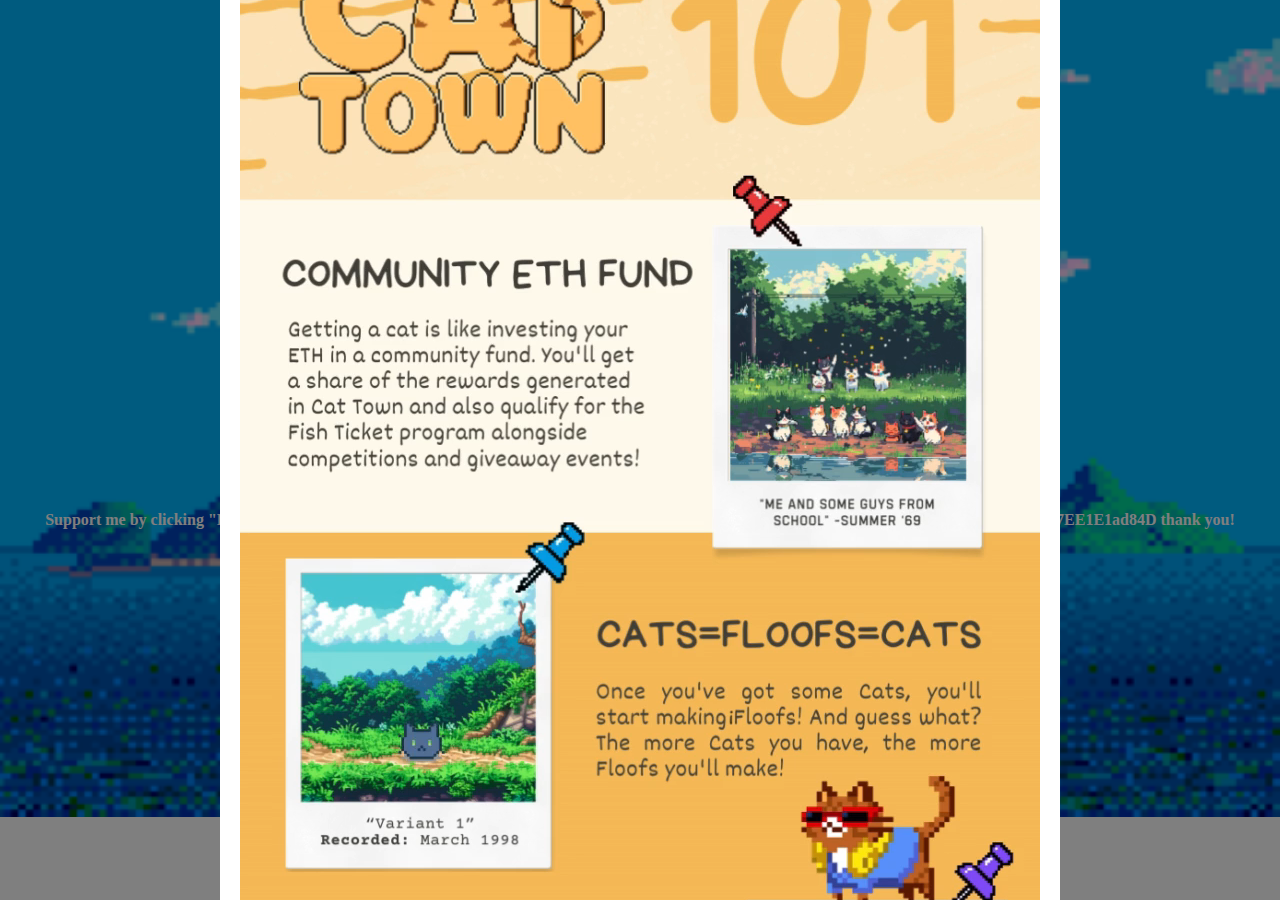
<file: index.html>
<!DOCTYPE html>
<html lang="en" dir="ltr">
  <head>
    <meta charset="utf-8">
    <title>Cat Town Calculator by cryptoji</title>
    <link rel="shortcut icon" href="caticon.ico">

    <!-- Bootstrap -->
    <link href="https://cdn.jsdelivr.net/npm/bootstrap@5.2.0-beta1/dist/css/bootstrap.min.css" rel="stylesheet" integrity="sha384-0evHe/X+R7YkIZDRvuzKMRqM+OrBnVFBL6DOitfPri4tjfHxaWutUpFmBp4vmVor" crossorigin="anonymous">
    <script src="https://cdn.jsdelivr.net/npm/bootstrap@5.2.0-beta1/dist/js/bootstrap.bundle.min.js" integrity="sha384-pprn3073KE6tl6bjs2QrFaJGz5/SUsLqktiwsUTF55Jfv3qYSDhgCecCxMW52nD2" crossorigin="anonymous"></script>
    <!-- CUSTOM CSS -->
    <link rel="stylesheet" href="styles.css">

    <!-- Font Awesome CDN -->
    <link rel="stylesheet" href="https://cdnjs.cloudflare.com/ajax/libs/font-awesome/5.15.4/css/all.min.css">

  </head>

  <body>
      

      <div class="container-fluid">
          <img class="logo" src="logo.png" alt="logo">
      </div>

      <div class="container-fluid">
        <div class="calc">
          <h1>💰Investment USD Amount💰</h1>
          <h6 id="ethprice" class="price">Loading ETH price...</h6>
          <h6 id="kibbleprice" class="price">Loading KIBBLE price...</h6>

          <input type="number" id="capital" name="capital" placeholder="Enter USD">
          <button type="button" class="btn btn-success ethroi-btn">Calculate</button>
  
          <h3 class="calclabel">Estimated ROI with ETH yield</h3>
          <h2 class="months">0x🥺</h2>
          <a href="kibble.html"><button type="button" class="btn btn-dark kibbleroi-btn">KIBBLE Calculator</button></a>
          <a href="https://cat.town/?ref=3c743b34354e343969343c6f4f38683a3f694e344e3a693a3c4d3e3f38343c3e3e693b4a4e353a394f3d" target="_blank"><button type="button" class="btn btn-primary play-btn">Play Now</button></a>

        </div>

        <p class="supportme">Support me by clicking "Play Now" to use my ref link or donate some ETH or KIBBLE 😻 to my BASE Wallet 0x28Dbe6312af1de04971F3f8243a527EE1E1ad84D</a> thank you!</p>

        <!-- Font Awesome icons with links -->
        <div class="social-icons">
          <a href="https://t.me/WelcomeToCatTown"><i class="fab fa-telegram"></i></a>
          <a href="https://x.com/CatTownBase"><i class="fab fa-twitter"></i></a>
          <a href="https://discord.gg/cattown"><i class="fab fa-discord"></i></a>
          <a href="https://docs.cat.town/"><i class="fas fa-book"></i></a>
          <p class="text-white"><strong>Cat Town Socials</strong></p>
        </div>

      </div>


      <!-- HOW TO PLAY MODAL -->
      <div class="modal" id="videoModal">
        <div class="modal-content">
          <video controls autoplay class="video" width="800" height="2200">
            <source src="101.mp4" type="video/mp4">
            Your browser does not support the video tag.
          </video>
          <button class="btn btn-danger" id="close">Close</button>
        </div>
      </div>

      <!-- Calc Result Pop up -->
      <div class="popup" id="popup">
        <h2>Estimated ETH Yield ROI</h2>
        <p>Cats: <span id="cats" class="boldtext"></span> </p>
        <p >FPS: <span id="fps" class="boldtext">1</span> floofs per second</p>
        <p >FPM: <span id="fpm" class="boldtext">1</span> floofs per minute</p>
        <p >FPH: <span id="fph" class="boldtext">1</span> floofs per hour</p>
        <p >CPH: <span id="cph" class="boldtext">1</span> cats per hour</p>
        <p >CPD: <span id="cpd" class="boldtext">1</span> cats per day</p>
        <p >ETH yield per day: <span id="epd" class="boldtext">1</span></p>
        <p >Estimated ROI in: <span id="roi" class="boldtext">1</span> month/s</p>
        <p >Estimated APY: <span id="apy" class="boldtext">1</span> %</p>
        <p><em>Note: This is only an initial estimation. Your ROI could vary depending on your in-game actions, whether you choose to combine or only sell floofs to realize your daily $ETH yield, and, of course, the overall health of the economy. Don't forget that <strong>$KIBBLE yield and event rewards are not included</strong> in this calculation.</em></p>

        <button class="btn btn-danger popup-close" onclick="closePopup()">Meow</button>
      </div>

   

    <script type="text/javascript" src="index.js"></script>
  </body>
</html>
</file>
<file: styles.css>
body {
  background-image: url("bg.png");
  background-size: cover;
  background-repeat: no-repeat;
  position: relative;
}

/* CATTOWN */


.calclabel{
  display: none;
}

.months{
  display: none;
}


.popup {
  display: none;
  position: fixed;
  top: 50%;
  left: 50%;
  transform: translate(-50%, -50%);
  background-color: #fff;
  padding: 20px;
  border: 1px solid #ccc;
  box-shadow: 0 0 10px rgba(0, 0, 0, 0.1);
  z-index: 1000;
}


/* CATTOWN */

input {
  text-align: center;
  font-size: 1.5rem;
  margin: 1rem 0;
}

.ethroi-btn {
  display: block !important;
  margin: 0 auto 1rem;
}

.th-btn {
  display: block !important;
  margin: 0 auto 1rem;
}

.ms-btn {
  position: absolute;
  right: 10px;
  bottom: 10px;
}

.kibbleroi-btn {
  position: absolute;
  left: 10px;
  bottom: 10px;
}

.play-btn {
  position: absolute;
  right: 10px;
  bottom: 10px;
}

.container-fluid{
  text-align: center;
}

.calc {
  position: relative;
  background-color: #DDDDDD;
  margin: 1% 25%;
  border-radius: 10px;
  padding: 2% 5%;
}

.logo {
  width: 50%;
  height: auto;
}

@media (max-width: 730px){
  input{
    font-size: 1rem;
  }

  .ms-btn {
    position: static;
    margin: 5px 0 ;
  }

  .kibbleroi-btn {
    position: static;
    margin: 5px 0 ;
  }

  .play-btn {
    position: static;
    margin: 5px 0 ;
  }

}

@media (max-width: 1000px){

  .logo {
    width: 60%;
    height: auto;
  }

}


.supportme{
  text-align: center;
  font-weight: bold;
  color: white;
  margin-top: 10px;
}


.popup-close {
  float: right; 
}

.boldtext{
 font-weight: bold;
}




/* HOW TO PLAY 101 MODAL */

.modal {
  display: none;
  position: fixed;
  top: 0;
  left: 0;
  width: 100%;
  height: 100%;
  background-color: rgba(0, 0, 0, 0.5);
  z-index: 1000;
}

.modal-content {
  position: absolute;
  top: 110%; 
  left: 50%;
  transform: translate(-50%, -50%);
  width: 100%; 
  max-width: 800px; 
  background-color: #fff;
  padding: 20px;
  border-radius: 5px;
  text-align: center;
}

.close {
  display: block;
  margin-top: 20px; 
  cursor: pointer;
}

.video {
  width: 100%; 
  height: auto; 
}


.social-icons {
  align-items: center;
}
.social-icons a {
  font-size: 2em; /* adjust the size of icons */
  margin: 10px 10px; /* adjust the space between icons */
  color: white;
}
</file>
